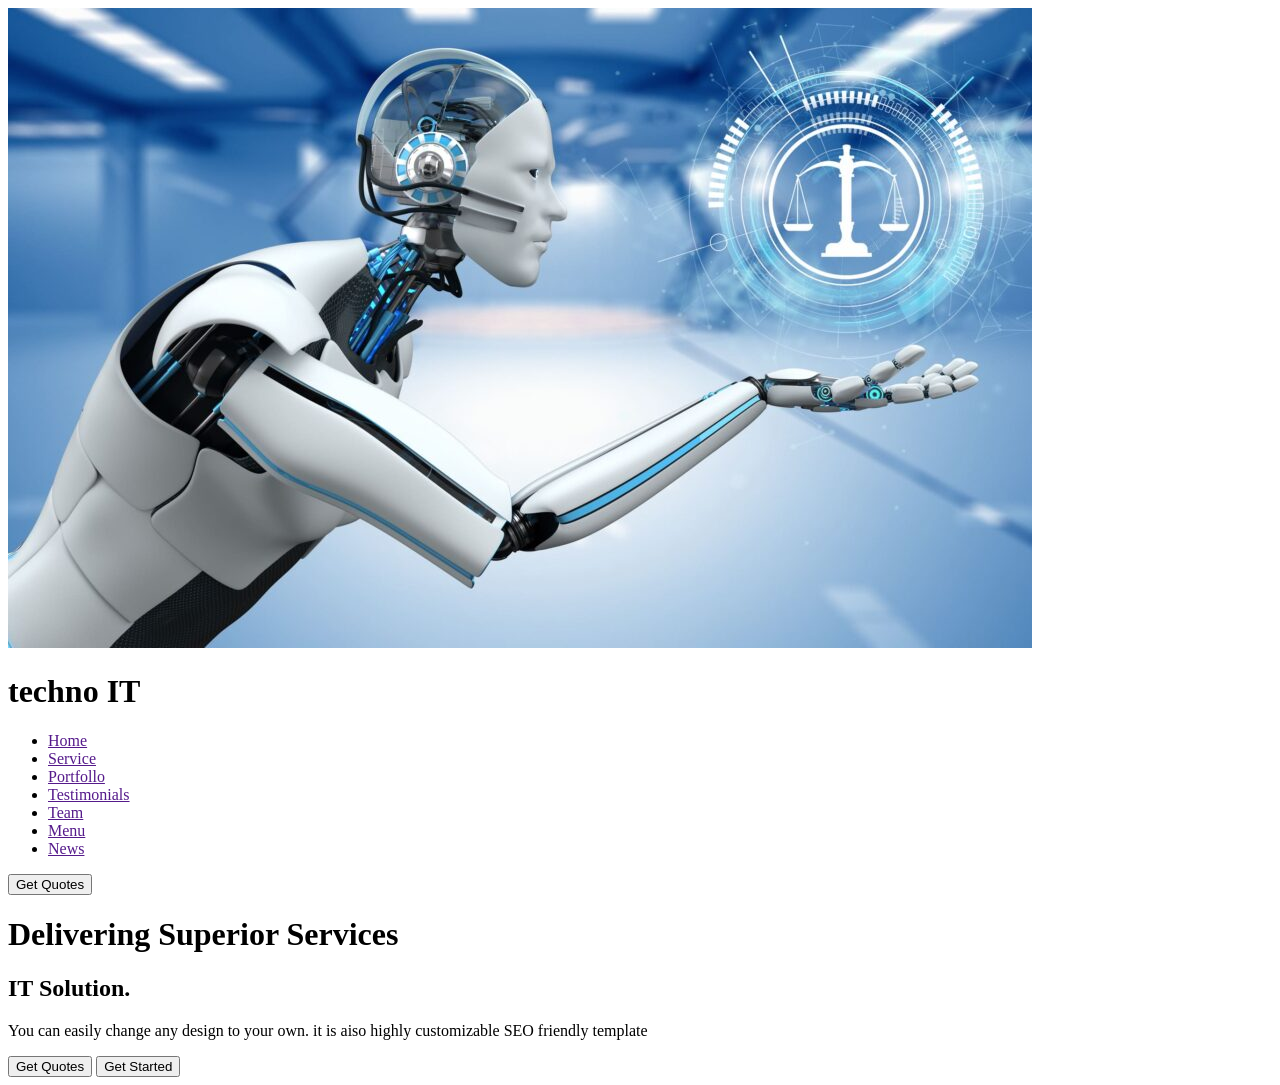
<file: index2.html>
<!DOCTYPE html>
<html lang="en">

<head>
  <meta charset="UTF-8">
  <meta name="viewport" content="width=device-width, initial-scale=1.0">
  <title>Document</title>
  
  
</head>
<body>

  
       <div class="bg">
            <img src="./Assets/AI-Examples-1024x640.jpg" alt="">
      </div> 

      <header class="hed">


            <div class="logo">
                  <h1>techno IT</h1>
            </div>


            <nav>
                  <ul>
                        <li><a href="">Home</a></li>
                        <li><a href="">Service</a></li>
                        <li><a href="">Portfollo</a></li>
                        <li><a href="">Testimonials</a></li>
                        <li><a href="">Team</a></li>
                        <li><a href="">Menu</a></li>
                        <li><a href="">News</a></li>

                  </ul>
            </nav>

            <button>Get Quotes</button>
      </header>



      <div class="home">
            <div></div>
            <div class="content">
                  <h1>Delivering Superior Services</h1>

                  <h2>IT Solution.</h2>

                  <p>You can easily change any design to your own. it is aiso highly customizable SEO friendly template
                  </p>

                  <div class="btn">
                        <button>Get Quotes</button>
                        <button>Get Started</button>
                  </div>
            </div>
      </div>
 

      
 

 
</body>
</html>
</file>
